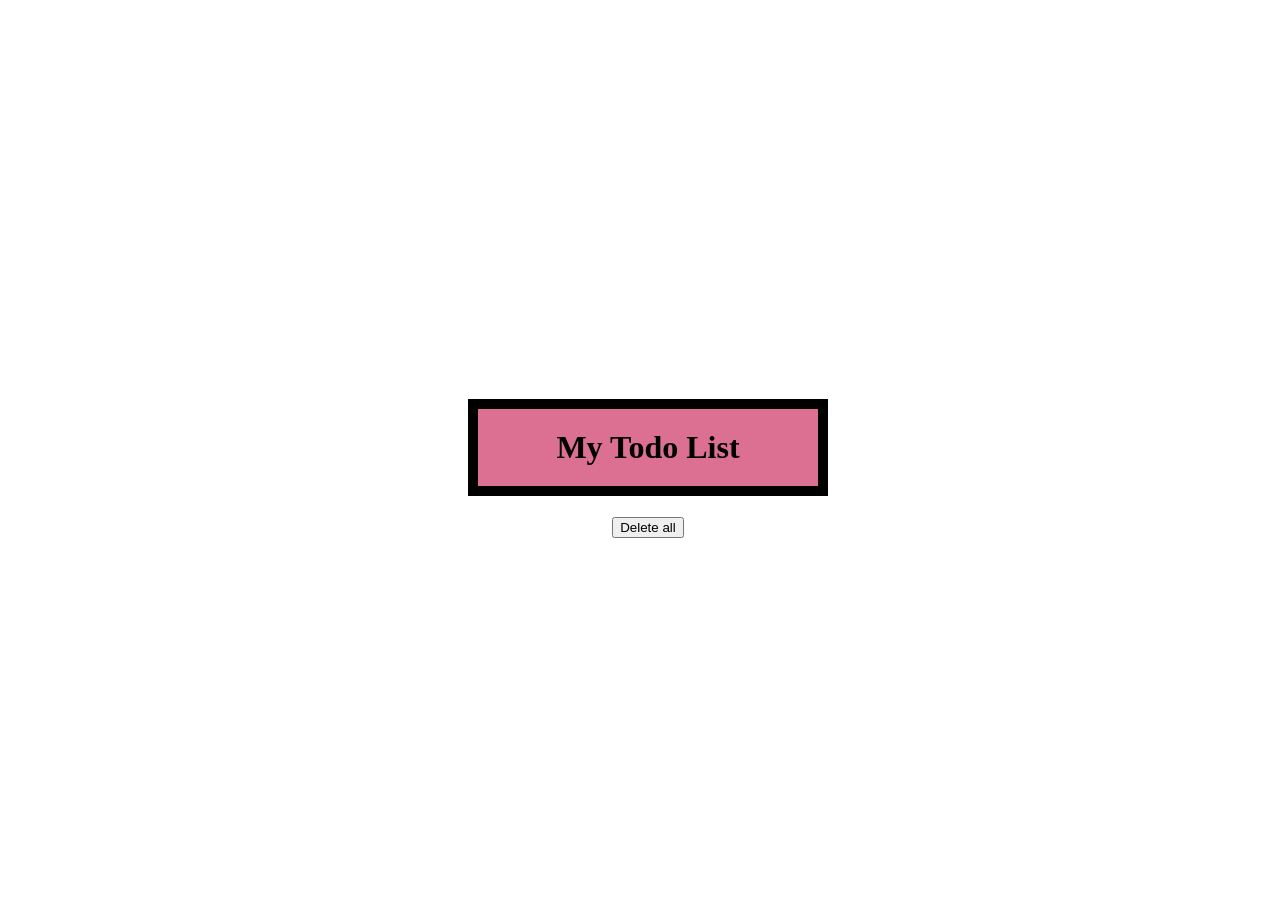
<file: Dom/index.html>
<html lang="en">
<head>
  <meta charset="UTF-8">
  <meta name="viewport" content="width=], initial-scale=1.0">
  <title>Todo List</title>
  <link rel="stylesheet" href="main.css">
</head>
<body>
  <h1 >My Todo List</h1>
  <div id="wrapper" class="toggle">
<input type="text" id="tasks" placeholder="enter an item ">
   <button id="btn">click on me</button>
     
   <ul id="parent">
   </ul>
   
  </div>
  <button id="deletAll" >Delete all</button>
   <script src="app.js"></script>
</body>
</html>
</file>
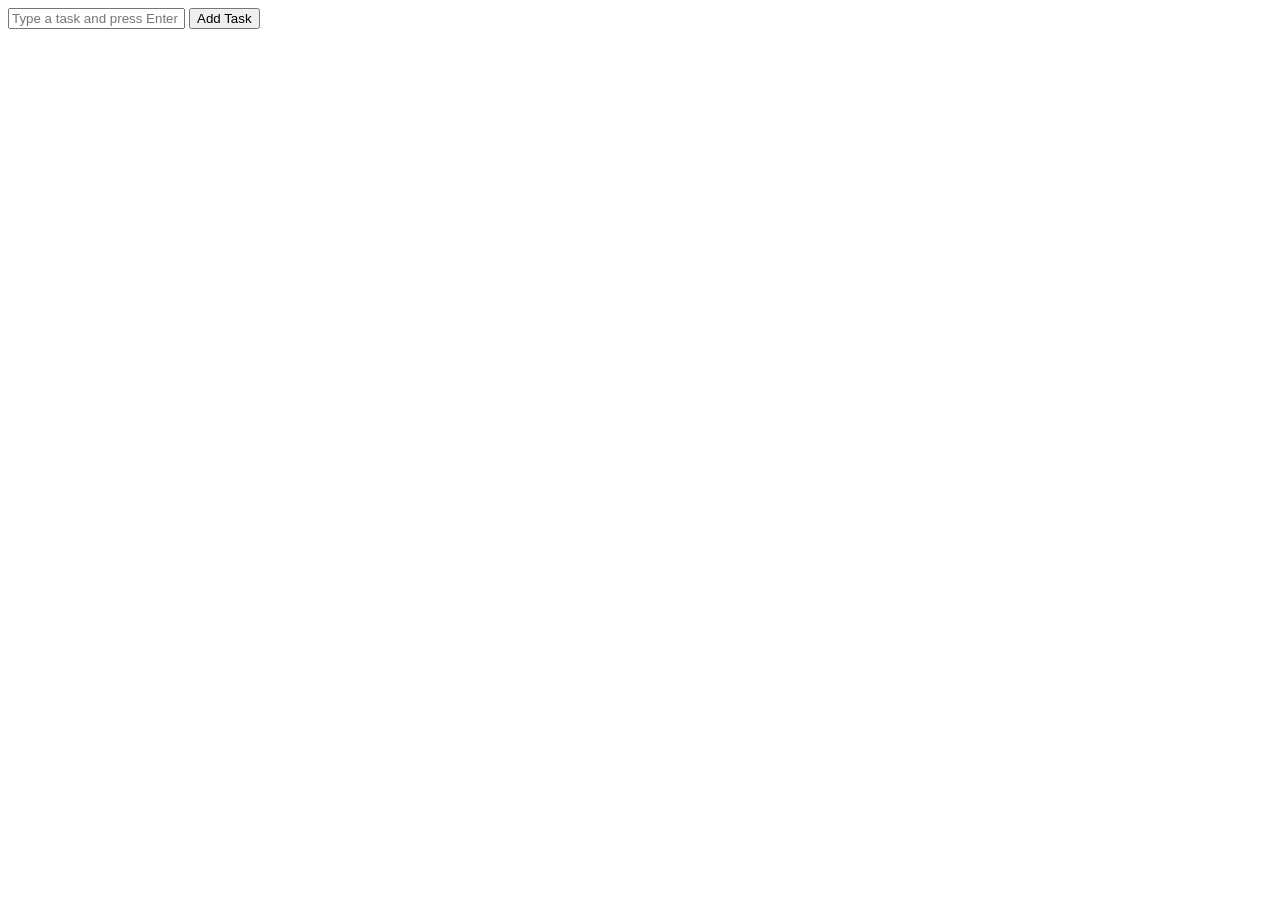
<file: Dom/Events/index.html>
<!DOCTYPE html>
<html lang="en">
<head>
  <meta charset="UTF-8">
  <title>Events Practice</title>
</head>
<body>
  <input type="text" id="input" placeholder="Type a task and press Enter">
  <button id="btn">Add Task</button>
  <ul id="list"></ul>

  <script src="events.js"></script>
</body>
</html>
</file>
<file: Dom/main.css>
h1 {
  background-color: palevioletred;
  padding: 20px;
  border: 10px black solid;
  width: 300px;
  text-align: center;
}

body {
  display: flex;
  flex-direction: column;
  justify-content: center;
  align-items: center;
  width: 100vw;
  height: 100vh;
}

.toggle {
  display: none;
}
</file>
